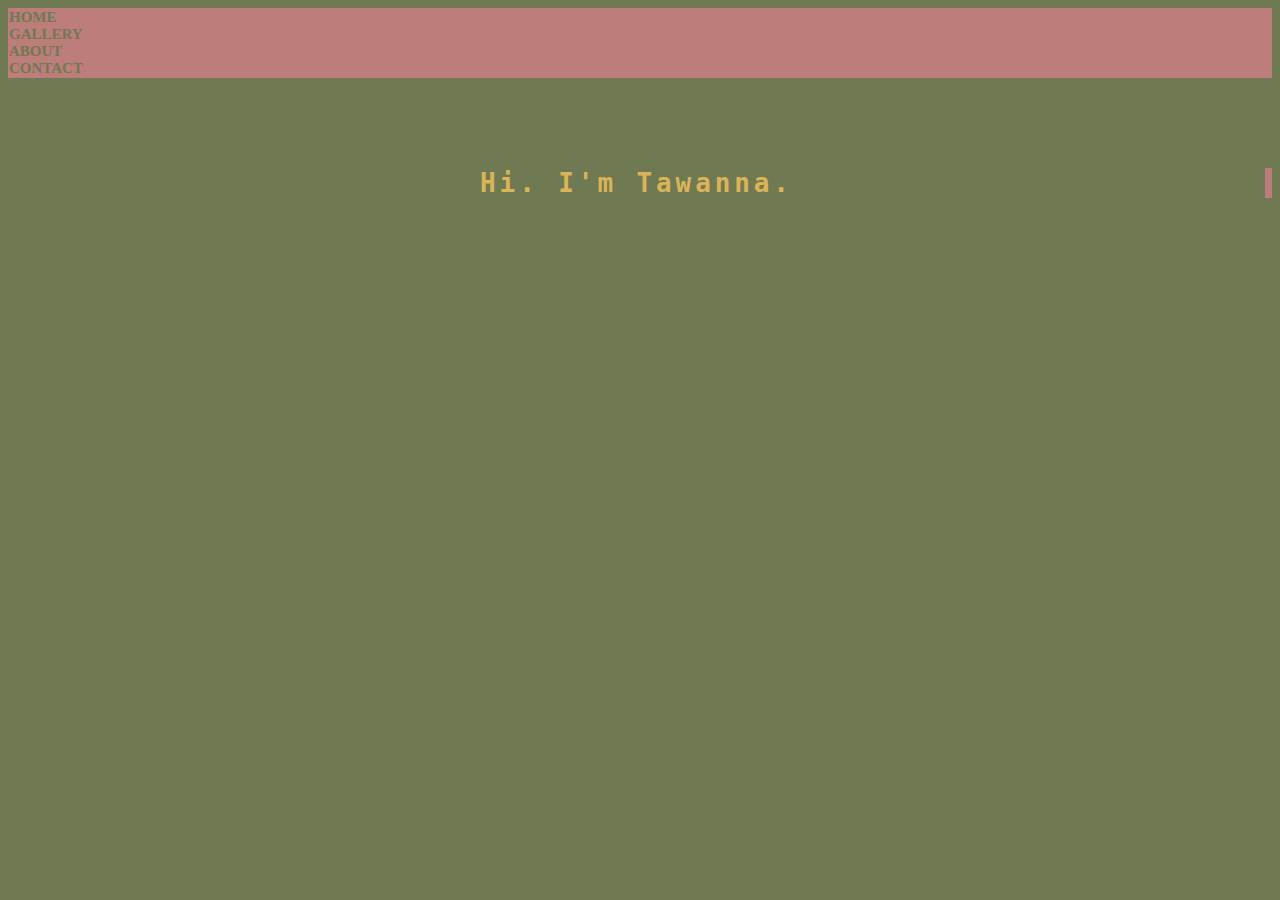
<file: index.html>
<!DOCTYPE html>
<html lang="en-US">
  <head>
    <link rel="stylesheet" href="style.css" />
    <title>TAWANNA DAVIS</title>
  </head>
  <body>

    <div class="navigation">
      <ul>
        <li>
          <div><a href="index.html"><b>HOME</b></a></div>
        </li>
        <li>
          <div><a href="gallery.html"><b>GALLERY</b></a></div>
        </li>
        <li>
          <div><a href="about.html"><b>ABOUT</b></a></div>
          <li><div><a href="contact.html"><b>CONTACT</b></a></div>


          </li>
        </li>
      </ul>
    </div>
  <div class="intro">
    <h1>Hi. I'm Tawanna.</h1>

  </div>


  </body>
</html>
</file>
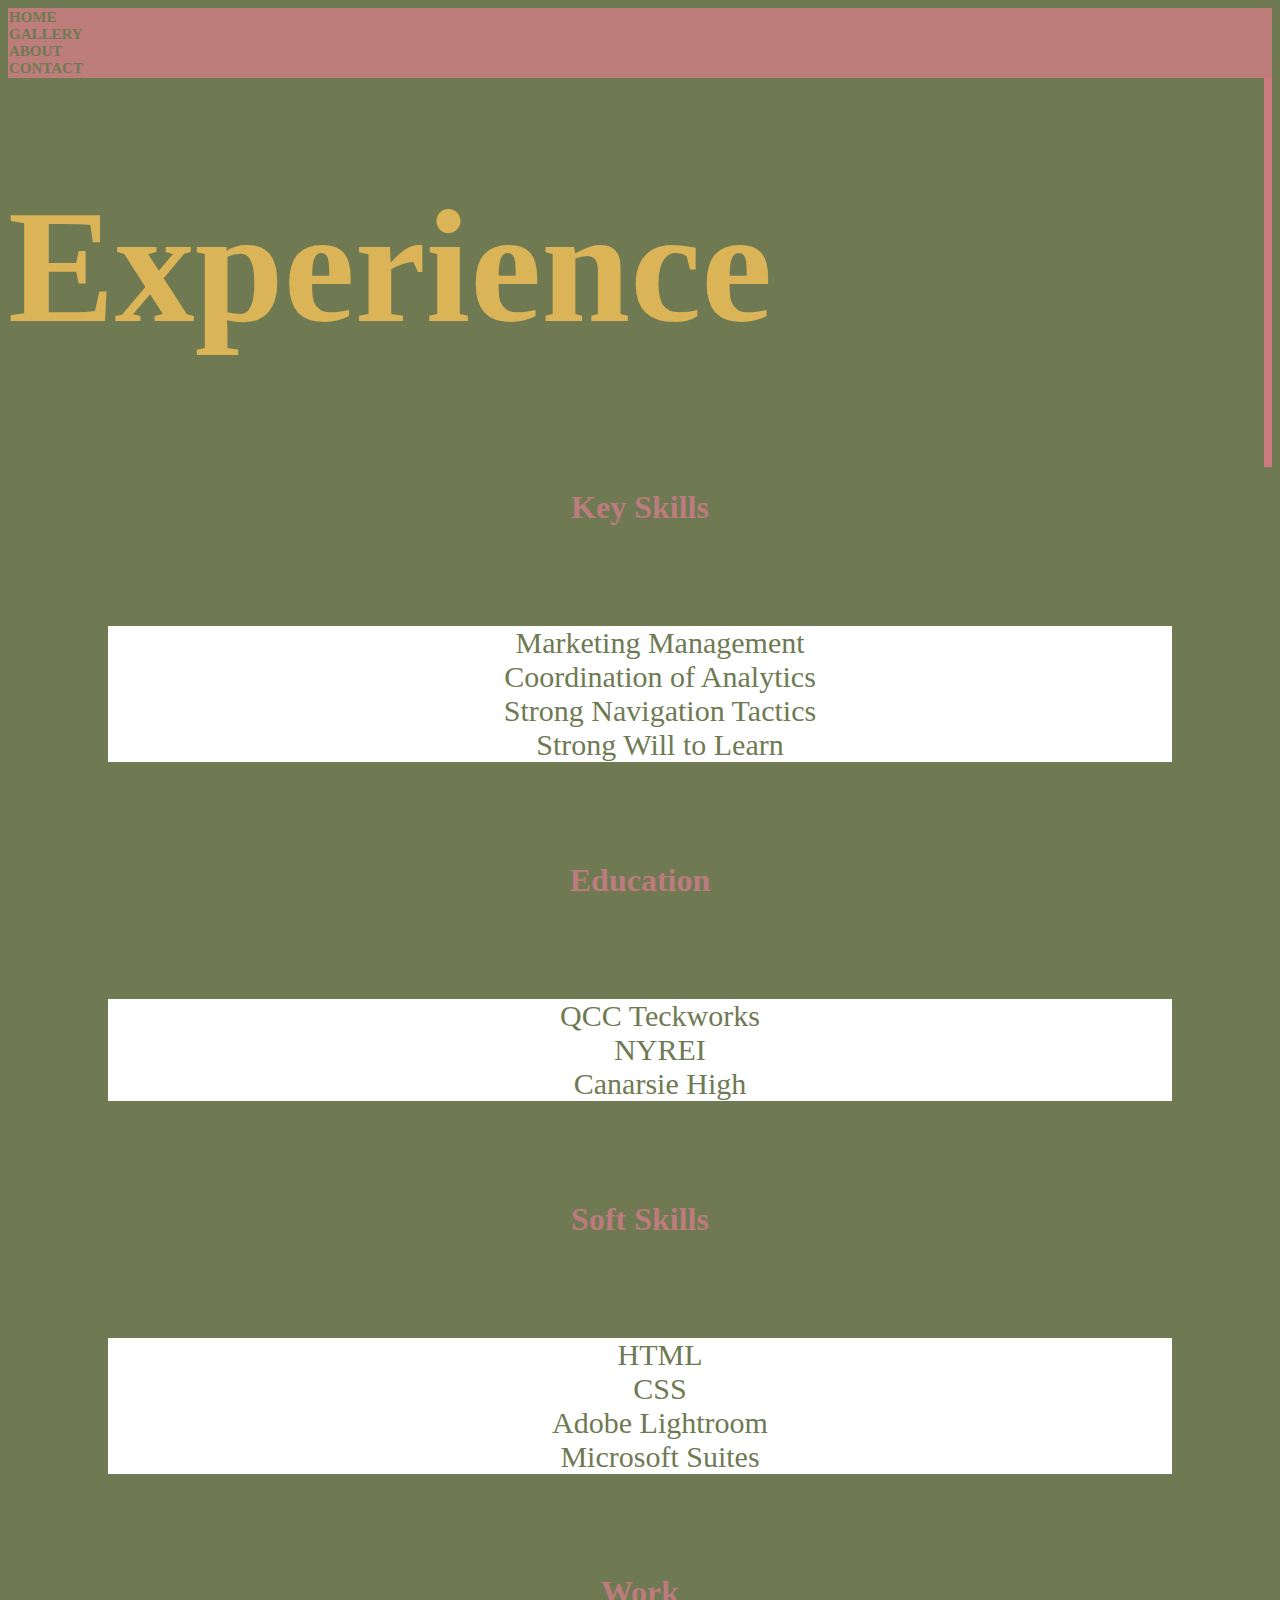
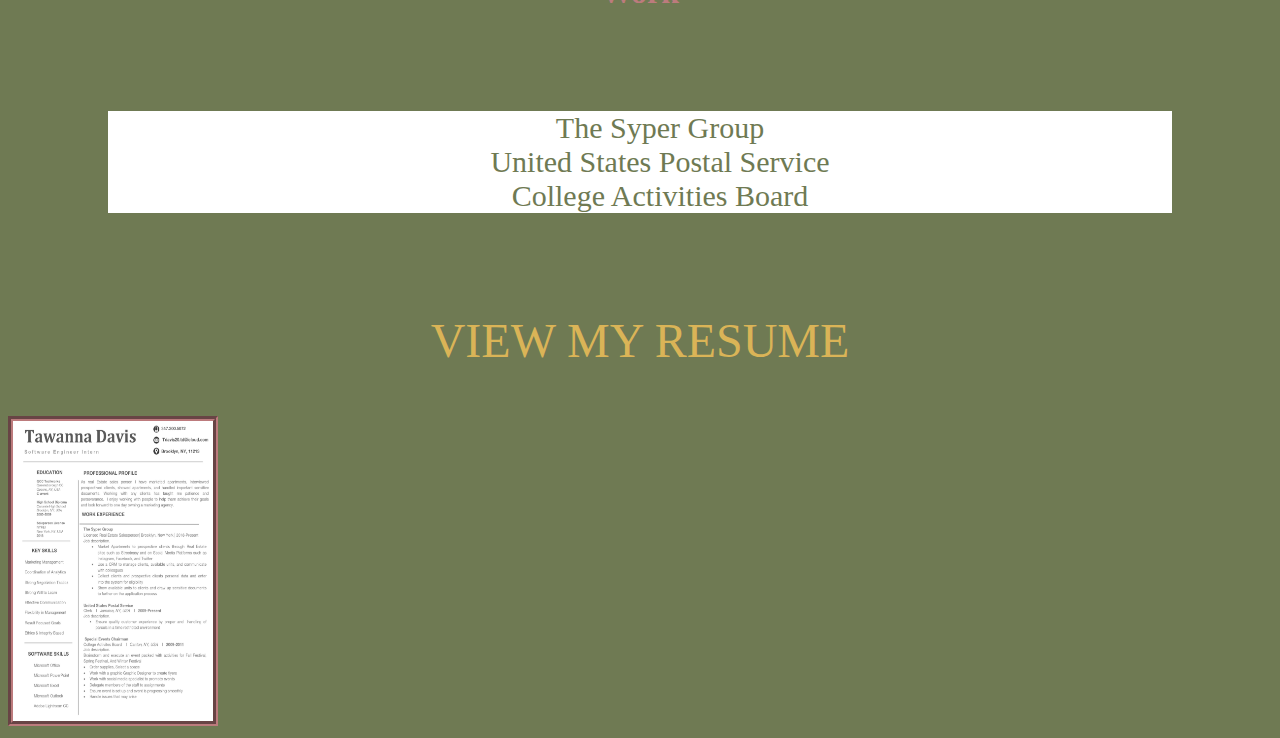
<file: about.html>
<!DOCTYPE html>
<html lang="en-US">
  <head>
    <link rel="stylesheet" href="style.css" />
    <title>TAWANNA DAVIS</title>
  </head>
  <body>

    <div class="navigation">
      <ul>
        <li>
          <div><a href="index.html"><b>HOME</b></a></div>
        </li>
        <li>
          <div><a href="gallery.html"><b>GALLERY</b></a></div>
        </li>
        <li>
          <div><a href="about.html"><b>ABOUT</b></a></div>
          <li><div><a href="contact.html"><b>CONTACT</b></a></div>


          </li>
        </li>
      </ul>
    </div>
    <div class="experience"><h1>Experience</h1></div>


    <div class="grid-container">
      <div class="grid-item2">
        <h1>Key Skills</h1>
        <ul>
<li>Marketing Management</li>
<li>Coordination of Analytics</li>
<li>Strong Navigation Tactics</li>
<li>Strong Will to Learn</li>
        </ul>
      </div>
      <div class="grid-item"><h1>Education</h1>
        <ul>
          <li>QCC Teckworks</li>
          <li>NYREI</li>
          <li>Canarsie High </li>
        </ul></div>

        <div class="grid-item"> <h1>Soft Skills</h1>
<ul>
  <li>HTML</li>
  <li>CSS</li>
  <li>Adobe Lightroom</li>
  <li>Microsoft Suites</li>

</ul></div>
<div class="grid-item"><h1>Work</h1>
    <ul>
      <li>The Syper Group</li>
      <li>United States Postal Service</li>
      <li>College Activities Board</li>
    </ul>
</div>
</div>
<p>VIEW MY RESUME</p>
      <div class="section" id="experience">
        <a target="_blank" href="resume.jpg">
          <img src="resume.jpg" class="resume" alt="resume" /></a>
</div>

  </body>
</html>
</file>
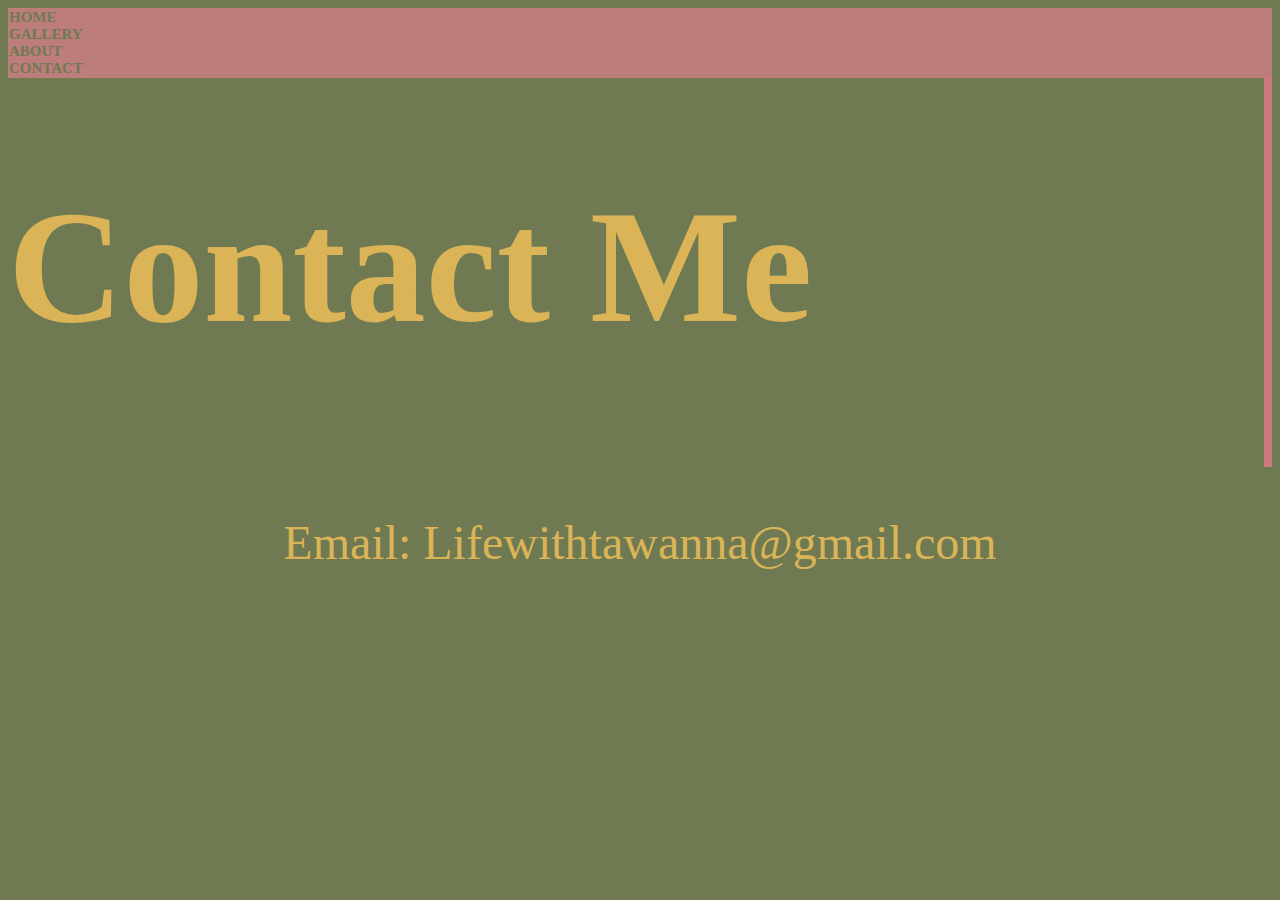
<file: contact.html>
<!DOCTYPE html>
<html lang="en-US">
  <head>
    <link rel="stylesheet" href="style.css" />
    <title>TAWANNA DAVIS</title>
  </head>
  <body>

    <div class="navigation">
      <ul>
        <li>
          <div><a href="index.html"><b>HOME</b></a></div>
        </li>
        <li>
          <div><a href="gallery.html"><b>GALLERY</b></a></div>
        </li>
        <li>
          <div><a href="about.html"><b>ABOUT</b></a></div>
          <li><div><a href="contact.html"><b>CONTACT</b></a></div>


          </li>
      </ul>
    </div>
<div class="experience"><h1>Contact Me</h1></div>
<p>Email: Lifewithtawanna@gmail.com</p>

    </body>
</html>
</file>
<file: style.css>
html {
  background-color: #6f7a53;
}
.container {
  max-width: 800px;
  border: 1px solid white;
}

.intro h1{
  font-family: monospace;
  text-align: Center;
  color: #dab457;
  white-space: nowrap;
  letter-spacing: .15em;
  overflow: hidden;
  margin-top: 100px;
  border-right: .30em solid #bc7b7d;
  animation:
  typing 3s steps(30,end) infinite,
  blinking-cursor .5s step-end infinite;
}



.navigation{
  height: 60px;
  width: 100%;
background-color: #bc7b7d;
position: -webkit-sticky;
position: sticky;
top:0;
}
/*for all of the navigation bar as a whole */
.navigation ul{
  padding: 1px;
  font-size: 15px;
  margin: 0;
  text-align: center;
  background-color: #bc7d7b;
}
/* controls links */
.navigation li {
  display: block;
  width: 0px;

}
.navigation a {
  color: #6f7a53;
  text-decoration: none;
}
.experience{
  font-size: 5em;
  color: #dab457;
  border-right: .10em solid #cb7b7d;
  white-space: nowrap;
  overflow: hidden;
}
.experience{
animation: typing 2s steps(12,end),
  blinking-cursor .3s step-end;
}
}
li a.active {
  background-color: #bc7b7d;
  color: #6f7a53;
}
li a:hover:not(.active) {
  background-color: #bc7b7d;
  color: #dab457;
}
#welcome{
transform: rotate(90deg);
}


/*this is the About Page */

.resume {
  border: 5px groove #bc7b7d;
  width: 200px;
  height: 300px;
}
.resume:hover {
  box-shadow:0 0 50px #dab457;
}

}
.grid-container {
  display: grid;
grid-template-columns: auto auto;
grid-auto-rows: auto auto;
grid-gap: 10px;
font-size: 2em;
}
.grid-container h1{
  color:#bc7b7d ;
  text-align: center;
}
.grid-container ul{
  color: #6f7a53;
  list-style-type: none;
  background-color: white;
  font-size: 30px;
  text-align: center;
  margin: 100px 100px;ß
  padding: 10px;
}


/* This is the Gallery Page.*/
.row{
  display: flex;
  flex-wrap: wrap;
  padding: 0 4px;
}
.column{
  flex: 25%;
  max-width: 25%;
  padding: 0 4px;
}
.column img{
  margin: 8px;
  vertical-align: middle;
  width: 100%;
}

p{
  color: #dab457;
  font-size: 3em;
  text-align: center;
}
/*keyframes */
@keyframes typing {
  from{
    width:0
  }
  to{
    width:100%
  }
}
@keyframes blinking-cursor {
  from, to{
    border-color: #dab457
  }
  50%{
    border-color: transparent;
  }
  100%{

  }
}
</file>
